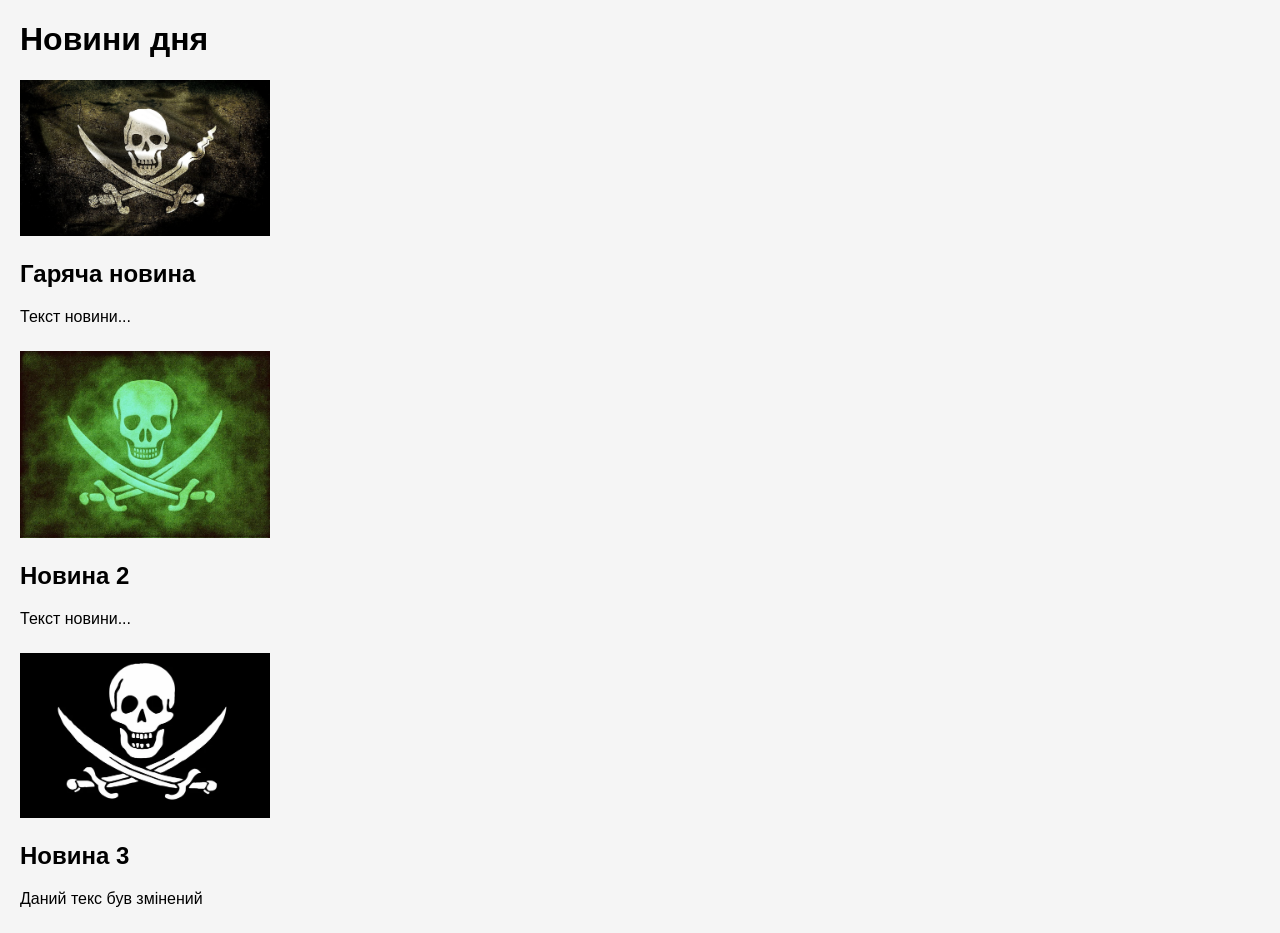
<file: vt241_tvb/index.html>
<!DOCTYPE html>
<html lang="en">
<head>
    <meta charset="UTF-8">
    <meta name="viewport" content="width=device-width, initial-scale=1.0">
    <link rel="stylesheet" href="style.css">
    <title>Document</title>
</head>
<body>
    <h1>Новини дня</h1>

    <div class="news">
        <img src="images/image-1.jpg">
        <h2>Гаряча новина</h2>
        <p>Текст новини...</p>
    </div>

    <div class="news">
        <img src="images/image-2.jpg">
        <h2>Новина 2</h2>
        <p>Текст новини...</p>
    </div>

    <div class="news">
        <img src="images/image-3.jpg">
        <h2>Новина 3</h2>
        <p>Даний текс був змінений</p>
    </div>
    
</body>
</html>
</file>
<file: vt241_tvb/style.css>
body {
    background-color: #f5f5f5;
    font-family: Arial;
    margin: 20px;
}

.news {
    margin-bottom: 25px;
}

img {
    width: 250px;
}
</file>
